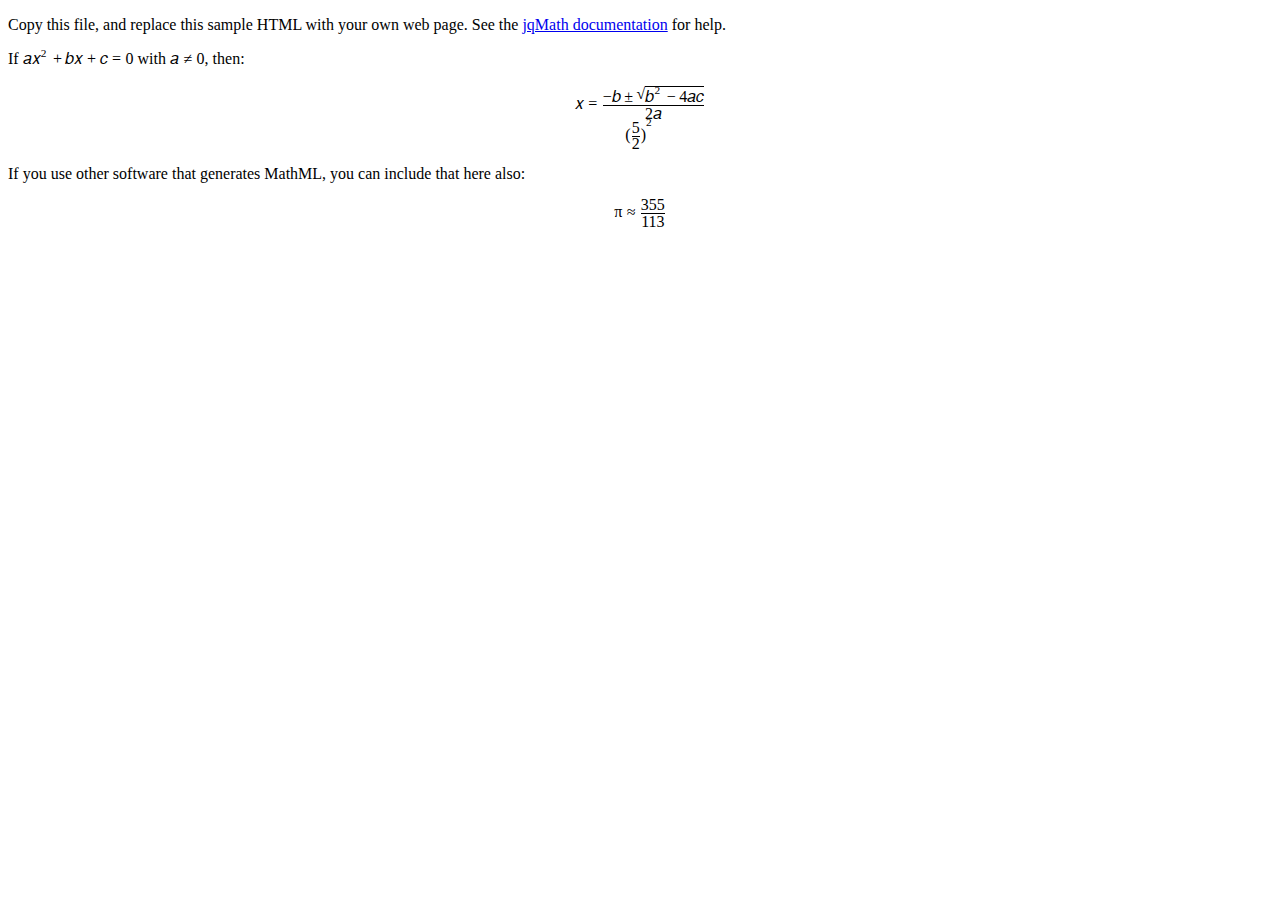
<file: Engine/mathscribe/COPY-ME.html>
<!DOCTYPE html>
<html lang="en" xmlns:m="http://www.w3.org/1998/Math/MathML">

<head>
	<meta charset="utf-8">
	
	<link rel="stylesheet" href="http://fonts.googleapis.com/css?family=UnifrakturMaguntia">
	<link rel="stylesheet" href="../mathscribe/jqmath-0.4.0.css">
	
	<script src="../mathscribe/jquery-1.4.3.min.js"></script>
	<script src="../mathscribe/jqmath-etc-0.4.2.min.js"></script>
	<!-- <script>M.MathPlayer = false;</script> -->

<!--
To use jqMath in an html file, use a text editor to copy the above lines to the beginning of
your file, remove any corresponding old tags, and save the file in UTF-8 format.

If you aren't writing in English, change "en" above to the correct language code, especially if
your language allows a comma as a decimal mark (instead of a period).

If you don't use Fraktur characters, you can remove the link on line 7, as this may speed up
download times slightly.

You may need to change each "../mathscribe" path above, depending on the directory structure
that you choose.

You can use a different version of jquery (1.0+) if you prefer.  We've just provided this one
for your convenience.

If you need to use the \html macro, then uncomment the M.MathPlayer line.

The files jscurry-0.3.0.js, jscurry-0.3.0.min.js, and jqmath-0.4.2.js are provided just for your
information.  They are all included, and compressed, in jqmath-etc-0.4.2.min.js.
-->

	<title>@@@ Put your title here</title>
</head>
<body>

<p>Copy this file, and replace this sample HTML with your own web page.  See the
<a href="http://mathscribe.com/author/jqmath.html">jqMath documentation</a> for help.</p>

<p>If $ax^2+bx+c=0$ with $a≠0$, then:</p>
$$x={-b±√{b^2-4ac}}/{2a}$$

$${(5/2)^2}$$

<p>If you use other software that generates MathML, you can include that here also:</p>
<math display="block">
  <mrow>
    <mi mathvariant="normal">&pi;</mi>
    <mo>≈</mo>
    <mfrac>
      <mn>355</mn>
      <mn>113</mn>
    </mfrac>
  </mrow>
</math>

</body>
</html>
</file>
<file: Engine/mathscribe/jqmath-0.4.0.css>
/* "fm" classes are mostly for imitating MathML in browsers without it; we try to roughly mimic
	Firefox's MathML layout, which seems better than http://www.w3.org/TR/mathml-for-css/ */

/* Cambria [Math]'s line height currently (2/11) is large in most non-Microsoft browsers: */
fmath, .fm-math		{ font-family: STIXGeneral, 'DejaVu Serif', 'DejaVu Sans',
						/* Cambria, 'Cambria Math', */ Times, 'Lucida Sans Unicode',
						OpenSymbol, 'Standard Symbols L', serif; line-height: 1.2 }
fmath mo, .fm-mo, .ma-sans-serif, fmath mi[mathvariant*=sans-serif],
fmath mn[mathvariant*=sans-serif], fmath mtext[mathvariant*=sans-serif],
fmath ms[mathvariant*=sans-serif]
/* some (crossbrowsertesting/browsershots) IE7s require no line break before
	'Lucida Sans Unicode': */
{ font-family: STIXGeneral, 'DejaVu Sans', 'DejaVu Serif', /* Cambria, 'Cambria Math', */ 'Lucida Sans Unicode',
						'Arial Unicode MS', 'Lucida Grande', Times,
						OpenSymbol, 'Standard Symbols L', sans-serif }
.fm-mo-Luc	/* avoid extra space at character tops, especially when stretched */
{ font-family: STIXGeneral, 'DejaVu Sans', 'DejaVu Serif', /* Cambria, 'Cambria Math', */ 'Lucida Sans Unicode',
						'Lucida Grande', 'Arial Unicode MS', Times,
						OpenSymbol, 'Standard Symbols L', sans-serif }
* html fmath, * html .fm-math, * html fmath mo, * html .fm-mo, * html .IE6-LSU
					{ font-family: 'Lucida Sans Unicode' !important }	/* IE <=6 only */
mo.fm-radic			{ font-family: 'Lucida Sans Unicode', 'Lucida Grande',
						Verdana, sans-serif !important }
.ma-script, fmath mi[mathvariant*=script], fmath mo[mathvariant*=script],
fmath mn[mathvariant*=script], fmath mtext[mathvariant*=script], fmath ms[mathvariant*=script]
					{ font-family:
						'England Hand DB', 'Embassy BT', 'Amazone BT', 'Bank Script D',
						'URW Chancery L', 'Lucida Calligraphy', 'Apple Chancery',
						'Monotype Corsiva', Corsiva,
						'Vivaldi D', Gabriola, 'Segoe Script', cursive }
.ma-fraktur, fmath mi[mathvariant*=fraktur], fmath mo[mathvariant*=fraktur],
fmath mn[mathvariant*=fraktur], fmath mtext[mathvariant*=fraktur],
fmath ms[mathvariant*=fraktur]
					{ font-family: UnifrakturMaguntia, Impact, fantasy }
fmath mi[mathvariant*=monospace], fmath mo[mathvariant*=monospace],
fmath mn[mathvariant*=monospace], fmath mtext[mathvariant*=monospace],
fmath ms[mathvariant*=monospace]
					{ font-family: monospace }
/* .ma-double-struck currently ignored */

.fm-mi-length-1		{ font-style: italic }
fmath mi[mathvariant]	{ font-style: normal }

.ma-bold, fmath mi[mathvariant*=bold], fmath mo[mathvariant*=bold],
fmath mn[mathvariant*=bold], fmath mtext[mathvariant*=bold], fmath ms[mathvariant*=bold]
					{ font-weight: bold }
.ma-nonbold			{ font-weight: normal }
.ma-upright			{ font-style: normal !important }
.ma-italic, fmath mi[mathvariant*=italic], fmath mo[mathvariant*=italic],
fmath mn[mathvariant*=italic], fmath mtext[mathvariant*=italic], fmath ms[mathvariant*=italic]
					{ font-style: italic }

fmath.ma-block		{ display: block; text-align: center; text-indent: 0;
						page-break-inside: avoid }

/* note an operator might be 'mo' or "embellished": */
.fm-separator		{ padding: 0 0.56ex 0 0 }
.fm-infix-loose		{ padding: 0 0.56ex }	/* typically a relation */
.fm-infix			{ padding: 0 0.44ex }
.fm-prefix			{ padding: 0 0.33ex 0 0 }
.fm-postfix			{ padding: 0 0 0 0.33ex }
.fm-prefix-tight	{ padding: 0 0.11ex 0 0 }
.fm-postfix-tight	{ padding: 0 0 0 0.11ex }
.fm-quantifier		{ padding: 0 0.11ex 0 0.22ex }	/* to match MathML */
/* fences should have no padding */
.ma-non-marking		{ display: none }

.fm-large-op		{ font-size: 1.3em }
.fm-inline .fm-large-op	{ font-size: 1em }

fmath mrow			{ white-space: nowrap }

.fm-vert			{ display: inline-block; vertical-align: middle }

fmath table, fmath tbody, fmath tr, fmath td	/* reset to default(?) styles */
					{ border: 0 !important; padding: 0 !important; margin: 0 !important;
						outline: 0 !important }

fmath table			{ border-collapse: collapse !important; text-align: center !important;
						table-layout: auto !important; float: none !important }

.fm-frac			{ padding: 0 1px !important }
td.fm-den-frac		{ border-top: solid thin !important }

.fm-root			{ font-size: 0.6em }
.fm-radicand		{ padding: 0 1px 0 0; border-top: solid; margin-top: 0.1em }

.fm-script			{ font-size: 0.71em }
.fm-script .fm-script .fm-script	{ font-size: 1em }

td.fm-underover-base	{ line-height: 1 !important }

td.fm-mtd			{ padding: 0.5ex 0.4em !important; vertical-align: baseline !important }

fmath mphantom		{ visibility: hidden }
fmath menclose, menclose.fm-menclose
					{ display: inline-block }
fmath menclose[notation=top], menclose.fm-menclose[notation=top]
					{ border-top: solid thin }
fmath menclose[notation=right], menclose.fm-menclose[notation=right]
					{ border-right: solid thin }
fmath menclose[notation=bottom], menclose.fm-menclose[notation=bottom]
					{ border-bottom: solid thin }
fmath menclose[notation=left], menclose.fm-menclose[notation=left]
					{ border-left: solid thin }
fmath menclose[notation=box], menclose.fm-menclose[notation=box]
					{ border: solid thin }
fmath none			{ display: none }	/* probably unnecessary */

mtd.middle, fmath td.middle	{ vertical-align: middle !important }

fmath table[columnalign=left], fmath tr[columnalign=left], fmath td[columnalign=left]
					{ text-align: left !important }
fmath table[columnalign=right], fmath tr[columnalign=right], fmath td[columnalign=right]
					{ text-align: right !important }
fmath td[rowalign=top]
					{ vertical-align: top !important }
fmath td[rowalign=bottom]
					{ vertical-align: bottom !important }
fmath td[rowalign=center]
					{ vertical-align: middle !important }

mtable.ma-join-align > mtr > mtd:first-child,
fmath span.ma-join-align > table > tbody > tr > td:first-child
					{ text-align: right; padding-right: 0 !important }
mtable.ma-join-align > mtr > mtd:first-child + mtd,
fmath span.ma-join-align > table > tbody > tr > td:first-child + td
					{ text-align: left; padding-left: 0 !important }
mtable.ma-join1-align > mtr > mtd:first-child,	/* e.g. for cases after a stretched { */
fmath span.ma-join1-align > table > tbody > tr > td:first-child
					{ text-align: left; padding-left: 0 !important }

mtable.ma-binom > mtr > mtd, fmath span.ma-binom > table > tbody > tr > td
					{ padding: 0 !important }
mtable.ma-binom > mtr:first-child > mtd,
fmath span.ma-binom > table > tbody > tr:first-child > td
					{ padding: 0 0 0.18em 0 !important }
</file>
